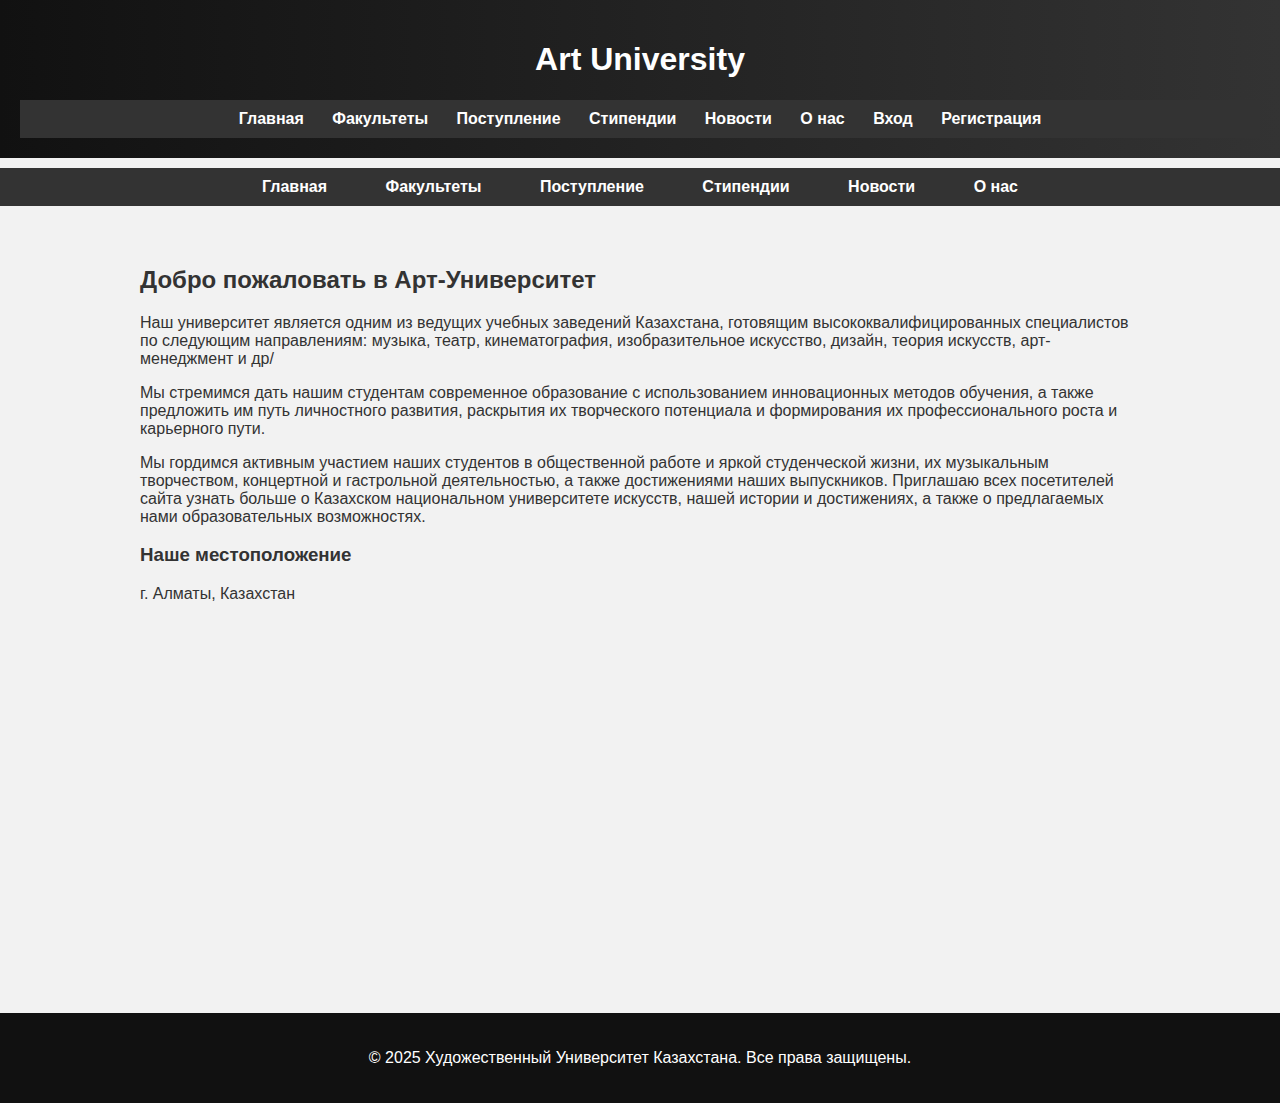
<file: index.html>
<!DOCTYPE html>
<html lang="ru">
<head>
    <meta charset="UTF-8" />
    <meta name="viewport" content="width=device-width, initial-scale=1.0"/>
    <title>ArtUniversity.kz</title>
    <link rel="stylesheet" href="style.css" />
</head>
<body>
    <header>
       
        </div>
        <h1>Аrt University</h1>
        <nav>
            <a href="index.html">Главная</a>
            <a href="faculties.html">Факультеты</a>
            <a href="admissions.html">Поступление</a>
            <a href="scholarships.html">Стипендии</a>
            <a href="news.html">Новости</a>
            <a href="about.html">О нас</a>
            <a href="login.html">Вход</a>
            <a href="register.html">Регистрация</a>
        </nav>
    </header>

<nav>
    <ul class="nav">
        <li><a href="index.html">Главная</a></li>
        <li><a href="faculties.html">Факультеты</a></li>
        <li><a href="admissions.html">Поступление</a></li>
        <li><a href="scholarships.html">Стипендии</a></li>
        <li><a href="news.html">Новости</a></li>
        <li><a href="about.html">О нас</a></li>
    </ul>
</nav>


    <main>
            <h2>Добро пожаловать в Арт-Университет</h2>
            <p>Наш университет является одним из ведущих учебных заведений Казахстана, готовящим высококвалифицированных специалистов по следующим направлениям: музыка, театр, кинематография, изобразительное искусство, дизайн, теория искусств, арт-менеджмент и др/</p>
            <p>Мы стремимся дать нашим студентам современное образование с использованием инновационных методов обучения, а также предложить им путь личностного развития, раскрытия их творческого потенциала и формирования их профессионального роста и карьерного пути.</p>
            <p>Мы гордимся активным участием наших студентов в общественной работе и яркой студенческой жизни, их музыкальным творчеством, концертной и гастрольной деятельностью, а также достижениями наших выпускников. Приглашаю всех посетителей сайта узнать больше о Казахском национальном университете искусств, нашей истории и достижениях, а также о предлагаемых нами образовательных возможностях.</p>
            
        </section>

        <section class="location">
            <h3>Наше местоположение</h3>
            <p>г. Алматы, Казахстан</p>
            <iframe src="https://www.google.com/maps?q=Almaty,Kazakhstan&output=embed" width="100%" height="300" style="border:0;" allowfullscreen="" loading="lazy"></iframe>
        </section>
    </main>
    <footer>
        <p>&copy; 2025 Художественный Университет Казахстана. Все права защищены.</p>
    </footer>
</body>
</html>
</file>
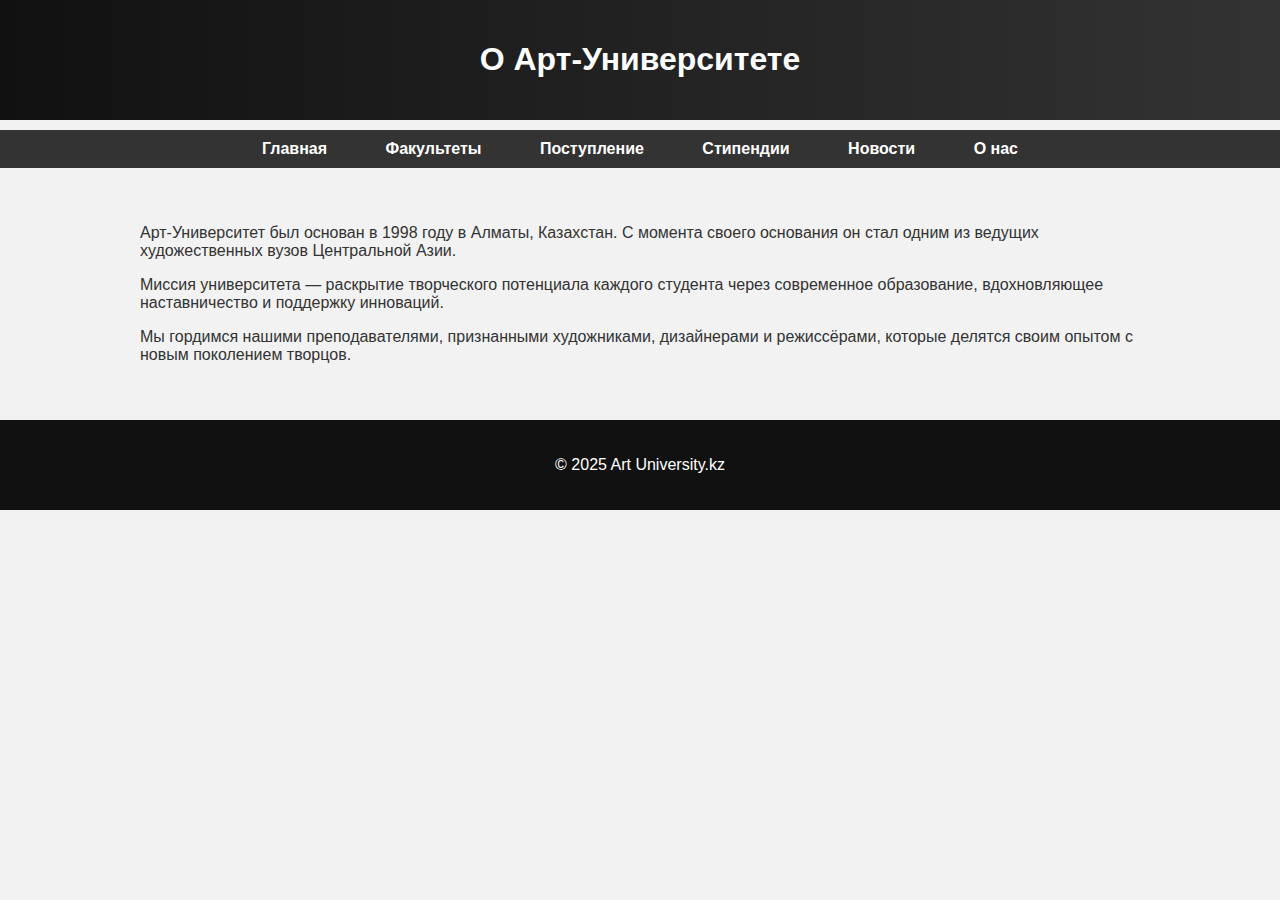
<file: about.html>
<!DOCTYPE html>
<html lang="ru">
<head><meta charset="UTF-8"><title>О нас</title><link rel="stylesheet" href="style.css"></head>
<body>
<header><h1>О Арт-Университете</h1></header>

<nav>
    <ul class="nav">
        <li><a href="index.html">Главная</a></li>
        <li><a href="faculties.html">Факультеты</a></li>
        <li><a href="admissions.html">Поступление</a></li>
        <li><a href="scholarships.html">Стипендии</a></li>
        <li><a href="news.html">Новости</a></li>
        <li><a href="about.html">О нас</a></li>
    </ul>
</nav>


<main>
    <p>Арт-Университет был основан в 1998 году в Алматы, Казахстан. С момента своего основания он стал одним из ведущих художественных вузов Центральной Азии.</p>
    <p>Миссия университета — раскрытие творческого потенциала каждого студента через современное образование, вдохновляющее наставничество и поддержку инноваций.</p>
    <p>Мы гордимся нашими преподавателями, признанными художниками, дизайнерами и режиссёрами, которые делятся своим опытом с новым поколением творцов.</p>
</main>
<footer><p>&copy; 2025 Art University.kz</p></footer>
</body>
</html>
</file>
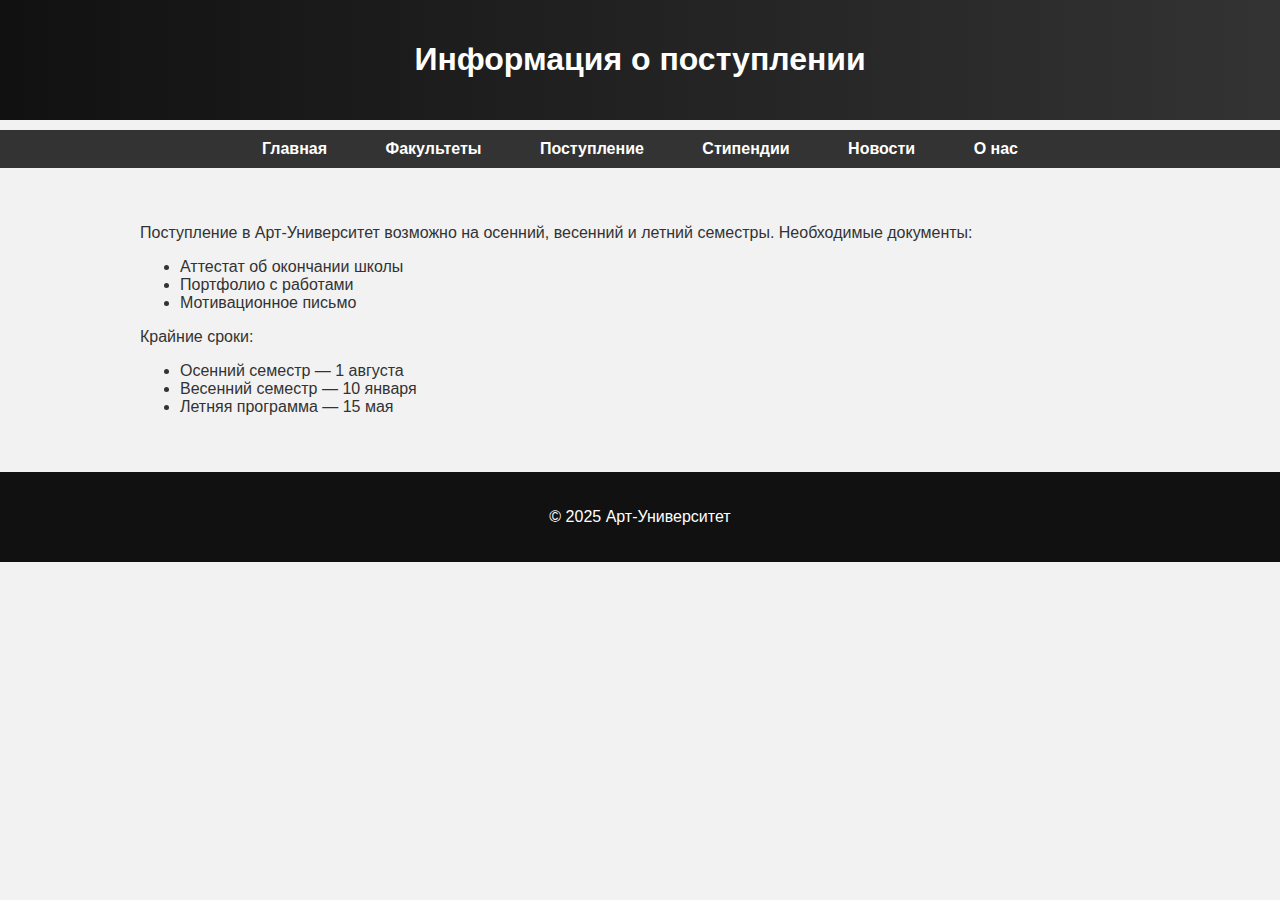
<file: admissions.html>
<!DOCTYPE html>
<html lang="ru">
<head><meta charset="UTF-8"><title>Поступление</title><link rel="stylesheet" href="style.css"></head>
<body>
<header><h1>Информация о поступлении</h1></header>

<nav>
    <ul class="nav">
        <li><a href="index.html">Главная</a></li>
        <li><a href="faculties.html">Факультеты</a></li>
        <li><a href="admissions.html">Поступление</a></li>
        <li><a href="scholarships.html">Стипендии</a></li>
        <li><a href="news.html">Новости</a></li>
        <li><a href="about.html">О нас</a></li>
    </ul>
</nav>


<main>
    <p>Поступление в Арт-Университет возможно на осенний, весенний и летний семестры. Необходимые документы:</p>
    <ul>
        <li>Аттестат об окончании школы</li>
        <li>Портфолио с работами</li>
        <li>Мотивационное письмо</li>
    </ul>
    <p>Крайние сроки:</p>
    <ul>
        <li>Осенний семестр — 1 августа</li>
        <li>Весенний семестр — 10 января</li>
        <li>Летняя программа — 15 мая</li>
    </ul>
</main>
<footer><p>&copy; 2025 Арт-Университет</p></footer>
</body>
</html>
</file>
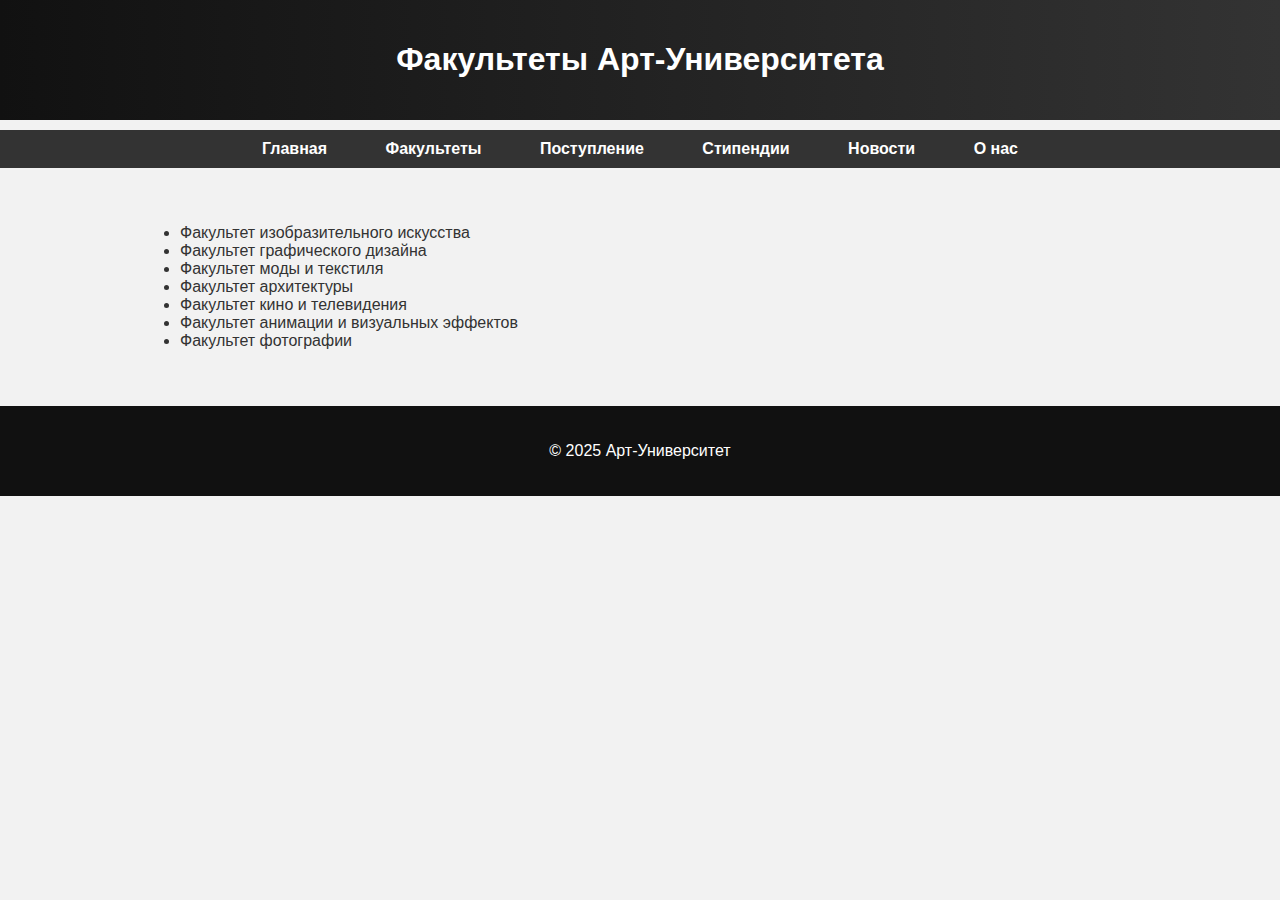
<file: faculties.html>
<!DOCTYPE html>
<html lang="ru">
<head><meta charset="UTF-8"><title>Факультеты</title><link rel="stylesheet" href="style.css"></head>
<body>
<header><h1>Факультеты Арт-Университета</h1></header>

<nav>
    <ul class="nav">
        <li><a href="index.html">Главная</a></li>
        <li><a href="faculties.html">Факультеты</a></li>
        <li><a href="admissions.html">Поступление</a></li>
        <li><a href="scholarships.html">Стипендии</a></li>
        <li><a href="news.html">Новости</a></li>
        <li><a href="about.html">О нас</a></li>
    </ul>
</nav>


<main>
    <ul>
        <li>Факультет изобразительного искусства</li>
        <li>Факультет графического дизайна</li>
        <li>Факультет моды и текстиля</li>
        <li>Факультет архитектуры</li>
        <li>Факультет кино и телевидения</li>
        <li>Факультет анимации и визуальных эффектов</li>
        <li>Факультет фотографии</li>
    </ul>
</main>
<footer><p>&copy; 2025 Арт-Университет</p></footer>
</body>
</html>
</file>
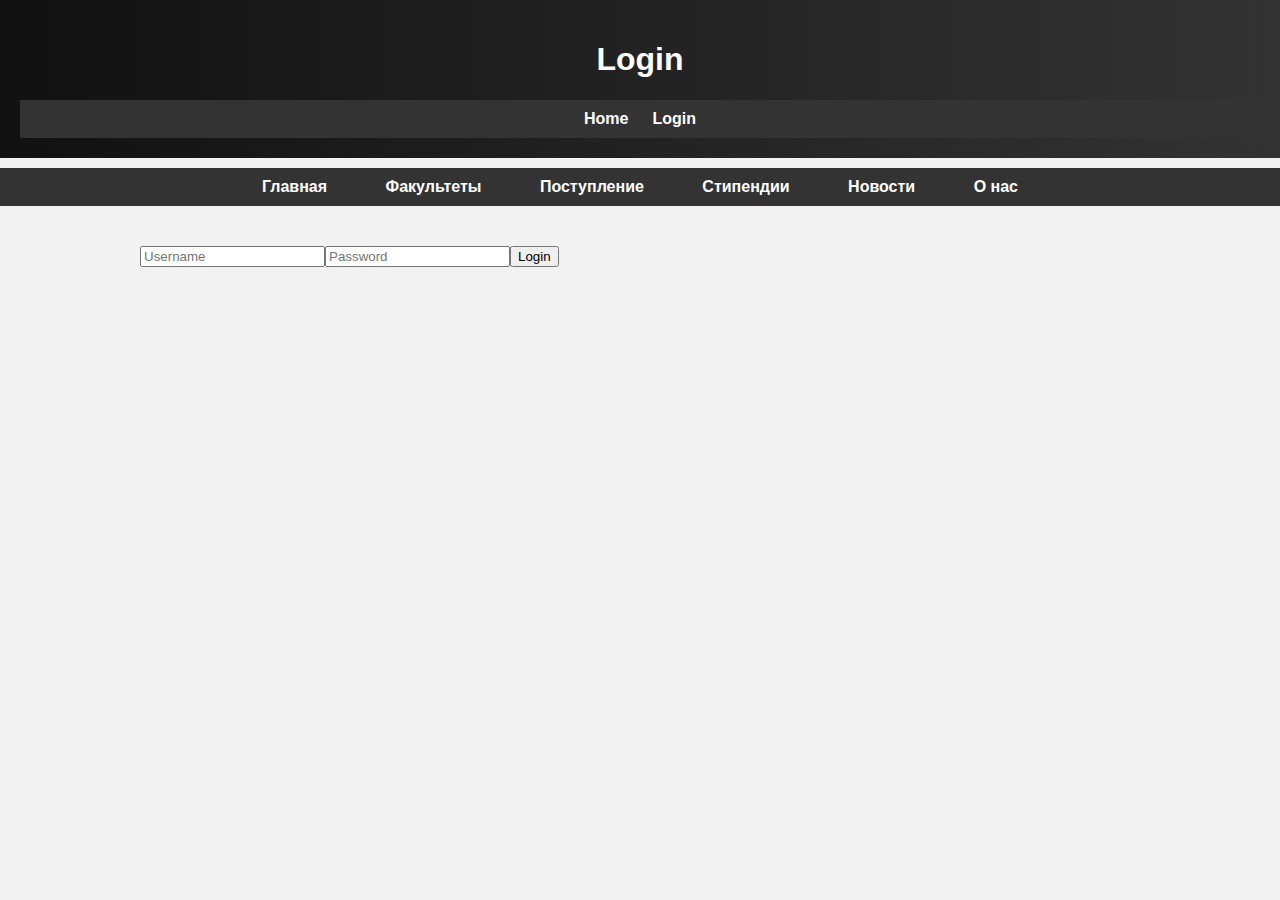
<file: login.html>
<!DOCTYPE html><html><head><title>Login</title><link rel='stylesheet' href='style.css'></head><body><header><h1>Login</h1><nav><a href='index.html'>Home</a><a href='login.html'>Login</a></nav></header>

<nav>
    <ul class="nav">
        <li><a href="index.html">Главная</a></li>
        <li><a href="faculties.html">Факультеты</a></li>
        <li><a href="admissions.html">Поступление</a></li>
        <li><a href="scholarships.html">Стипендии</a></li>
        <li><a href="news.html">Новости</a></li>
        <li><a href="about.html">О нас</a></li>
    </ul>
</nav>

<main><form><input type='text' placeholder='Username'><input type='password' placeholder='Password'><button>Login</button></form></main></body></html>
</file>
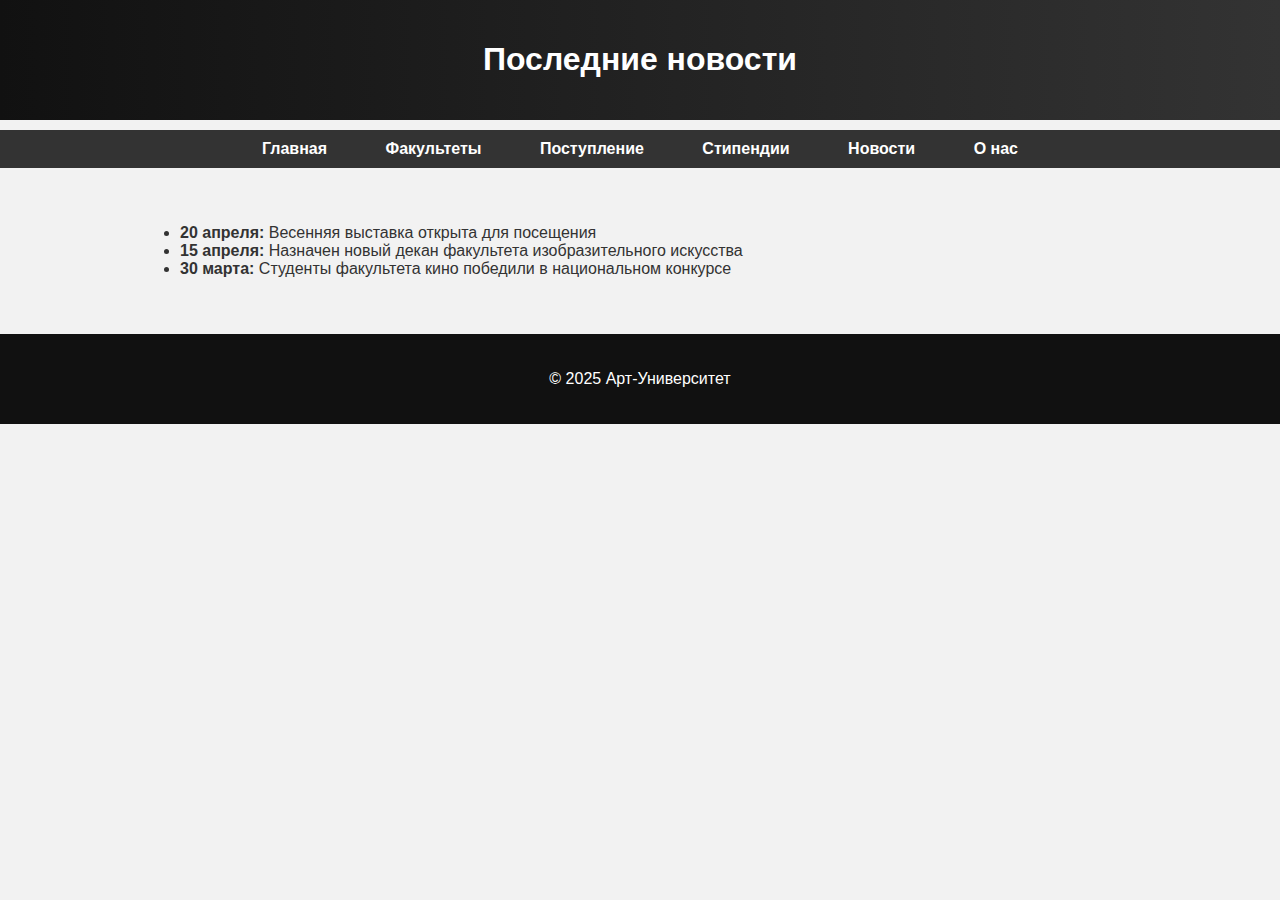
<file: news.html>
<!DOCTYPE html>
<html lang="ru">
<head><meta charset="UTF-8"><title>Новости</title><link rel="stylesheet" href="style.css"></head>
<body>
<header><h1>Последние новости</h1></header>

<nav>
    <ul class="nav">
        <li><a href="index.html">Главная</a></li>
        <li><a href="faculties.html">Факультеты</a></li>
        <li><a href="admissions.html">Поступление</a></li>
        <li><a href="scholarships.html">Стипендии</a></li>
        <li><a href="news.html">Новости</a></li>
        <li><a href="about.html">О нас</a></li>
    </ul>
</nav>


<main>
    <ul>
        <li><strong>20 апреля:</strong> Весенняя выставка открыта для посещения</li>
        <li><strong>15 апреля:</strong> Назначен новый декан факультета изобразительного искусства</li>
        <li><strong>30 марта:</strong> Студенты факультета кино победили в национальном конкурсе</li>
    </ul>
</main>
<footer><p>&copy; 2025 Арт-Университет</p></footer>
</body>
</html>
</file>
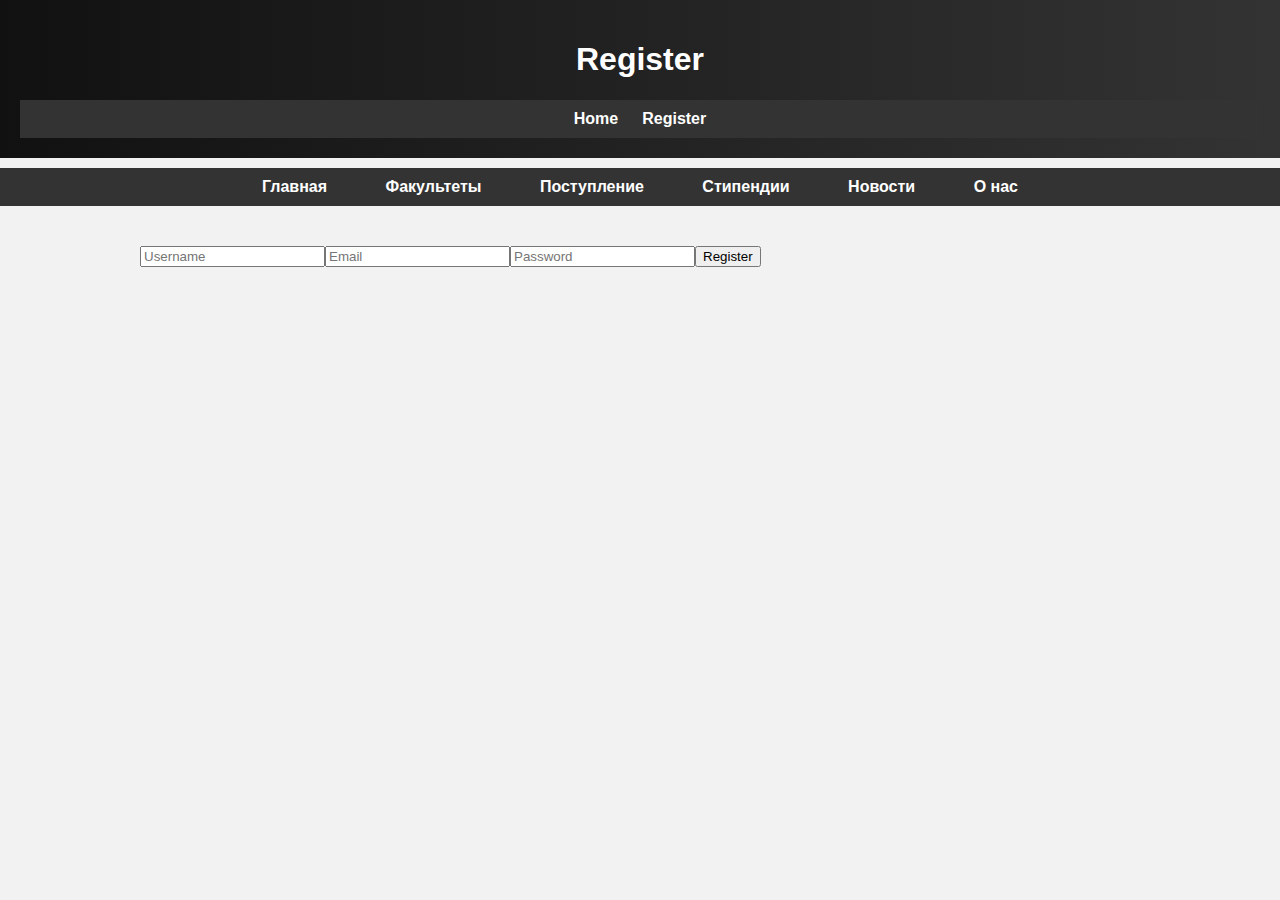
<file: register.html>
<!DOCTYPE html><html><head><title>Register</title><link rel='stylesheet' href='style.css'></head><body><header><h1>Register</h1><nav><a href='index.html'>Home</a><a href='register.html'>Register</a></nav></header>

<nav>
    <ul class="nav">
        <li><a href="index.html">Главная</a></li>
        <li><a href="faculties.html">Факультеты</a></li>
        <li><a href="admissions.html">Поступление</a></li>
        <li><a href="scholarships.html">Стипендии</a></li>
        <li><a href="news.html">Новости</a></li>
        <li><a href="about.html">О нас</a></li>
    </ul>
</nav>

<main><form><input type='text' placeholder='Username'><input type='email' placeholder='Email'><input type='password' placeholder='Password'><button>Register</button></form></main></body></html>
</file>
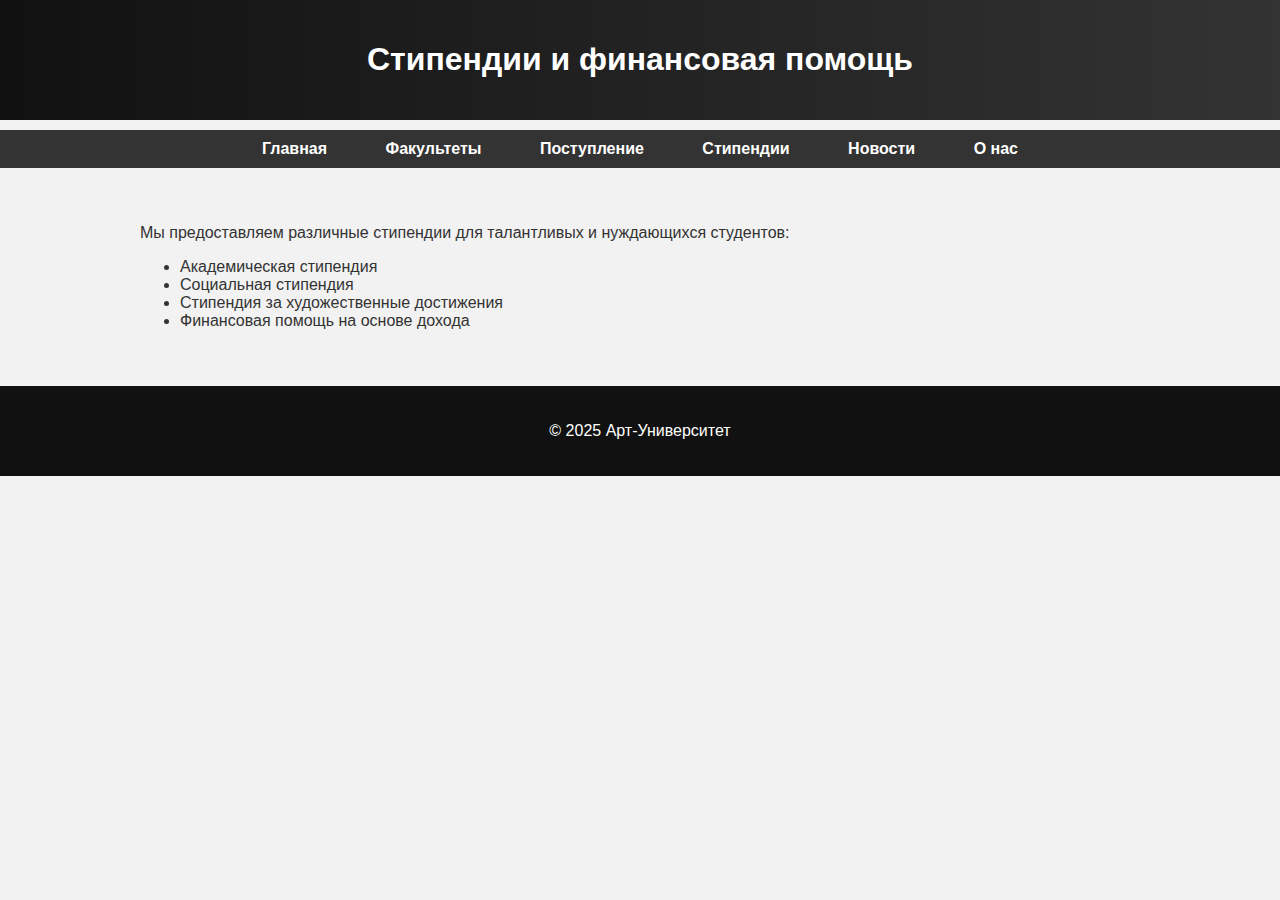
<file: scholarships.html>
<!DOCTYPE html>
<html lang="ru">
<head><meta charset="UTF-8"><title>Стипендии</title><link rel="stylesheet" href="style.css"></head>
<body>
<header><h1>Стипендии и финансовая помощь</h1></header>

<nav>
    <ul class="nav">
        <li><a href="index.html">Главная</a></li>
        <li><a href="faculties.html">Факультеты</a></li>
        <li><a href="admissions.html">Поступление</a></li>
        <li><a href="scholarships.html">Стипендии</a></li>
        <li><a href="news.html">Новости</a></li>
        <li><a href="about.html">О нас</a></li>
    </ul>
</nav>


<main>
    <p>Мы предоставляем различные стипендии для талантливых и нуждающихся студентов:</p>
    <ul>
        <li>Академическая стипендия</li>
        <li>Социальная стипендия</li>
        <li>Стипендия за художественные достижения</li>
        <li>Финансовая помощь на основе дохода</li>
    </ul>
</main>
<footer><p>&copy; 2025 Арт-Университет</p></footer>
</body>
</html>
</file>
<file: style.css>
body {
    font-family: 'Segoe UI', sans-serif;
    margin: 0;
    background: #f2f2f2;
    color: #333;
}

header {
    background: linear-gradient(to right, #111, #333);
    color: white;
    padding: 20px;
    text-align: center;
    position: relative;
}

header .logo {
    position: absolute;
    left: 20px;
    top: 15px;
}

nav {
    margin-top: 10px;
}

nav a {
    color: #fff;
    text-decoration: none;
    margin: 0 12px;
    font-weight: bold;
    transition: color 0.3s;
}

nav a:hover {
    color: #ffcc00;
}

main {
    padding: 40px;
    max-width: 1000px;
    margin: auto;
}

.hero {
    text-align: center;
}

.hero-image {
    width: 100%;
    border-radius: 12px;
    margin-top: 20px;
}

section {
    margin-bottom: 50px;
}

footer {
    background: #111;
    color: white;
    text-align: center;
    padding: 20px;
}


nav {
    background-color: #333;
    padding: 10px 0;
    text-align: center;
}
.nav {
    list-style-type: none;
    margin: 0;
    padding: 0;
}
.nav li {
    display: inline;
    margin: 0 15px;
}
.nav li a {
    color: white;
    text-decoration: none;
    font-weight: bold;
}
.nav li a:hover {
    text-decoration: underline;
}
</file>
